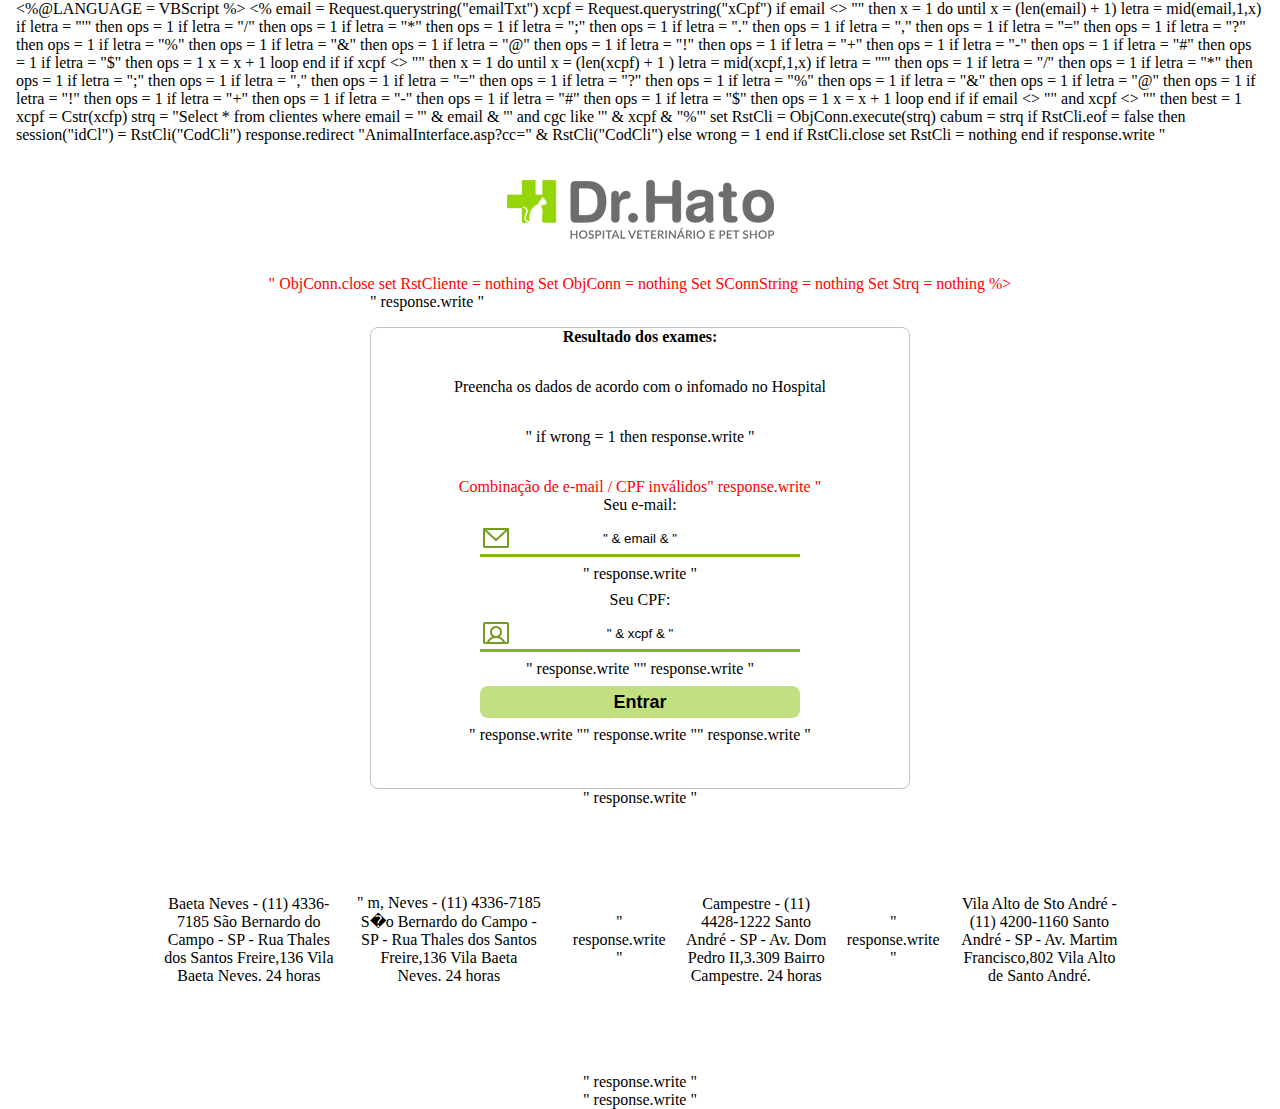
<file: testes.html>
<!DOCTYPE html>
<html lang="en">
<head>
    <meta charset="UTF-8">
    <meta http-equiv="X-UA-Compatible" content="IE=edge">
    <meta name="viewport" content="width=device-width, initial-scale=1.0">
    <link rel="stylesheet" href="CentralDeExames.css">
    <title>Exames Veterinarios</title>
</head>
<body>
    <main>
        <%@LANGUAGE = VBScript %><!--#include file="banco5.asp"-->
<%

email = Request.querystring("emailTxt")
xcpf = Request.querystring("xCpf")

if email <> "" then
   x = 1
   do until x = (len(email) + 1)
      letra = mid(email,1,x)
      if letra = "'" then ops = 1
      if letra = "/" then ops = 1
      if letra = "*" then ops = 1
      if letra = ";" then ops = 1
      if letra = "." then ops = 1
      if letra = "," then ops = 1
      if letra = "=" then ops = 1
      if letra = "?" then ops = 1
      if letra = "%" then ops = 1
      if letra = "&" then ops = 1
      if letra = "@" then ops = 1
      if letra = "!" then ops = 1
      if letra = "+" then ops = 1
      if letra = "-" then ops = 1
      if letra = "#" then ops = 1
      if letra = "$" then ops = 1
      x = x + 1
   loop
end if

if xcpf <> "" then
   x = 1
   do until x = (len(xcpf) + 1 )
      letra = mid(xcpf,1,x)
      if letra = "'" then ops = 1
      if letra = "/" then ops = 1
      if letra = "*" then ops = 1
      if letra = ";" then ops = 1
      if letra = "," then ops = 1
      if letra = "=" then ops = 1
      if letra = "?" then ops = 1
      if letra = "%" then ops = 1
      if letra = "&" then ops = 1
      if letra = "@" then ops = 1
      if letra = "!" then ops = 1
      if letra = "+" then ops = 1
      if letra = "-" then ops = 1
      if letra = "#" then ops = 1
      if letra = "$" then ops = 1
      x = x + 1
   loop
end if

if email <> "" and xcpf <> "" then
   best = 1
   xcpf = Cstr(xcfp)
   strq = "Select * from clientes where email = '" & email & "'  and cgc like '" & xcpf & "%'"
   set RstCli = ObjConn.execute(strq)
   cabum = strq

   if RstCli.eof = false then
      session("idCl") = RstCli("CodCli")
      response.redirect "AnimalInterface.asp?cc=" & RstCli("CodCli")
   else
      wrong = 1
   end if
   RstCli.close
   set RstCli = nothing
end if

response.write "<div class="Layout"  border=0 width=800 class=style9>"
response.write "<header ><img src="logoPadronizada.png"></img></header>"
response.write "<div class="HeaderContainer"><p>Baeta Neves - (11) 4336-7185 São Bernardo do Campo - SP - Rua Thales dos Santos Freire,136 Vila Baeta Neves. 24 horas</p>"                                                                                                                             m, Neves - (11) 4336-7185 S�o Bernardo do Campo - SP - Rua Thales dos Santos Freire,136 Vila Baeta Neves. 24 horas</p>"
response.write "<p>Campestre - (11) 4428-1222 Santo André - SP - Av. Dom Pedro II,3.309 Bairro Campestre. 24 horas</p>"
response.write "<p>Vila Alto de Sto André - (11) 4200-1160 Santo André - SP - Av. Martim Francisco,802 Vila Alto de Santo André.</p></div>"

response.write "<form action=centraldeexames.asp method=Get>"
response.write " <div class="infoContent"><strong>Resultado dos exames:  </strong>  <span>Preencha os dados de acordo com o infomado no Hospital</span>"
if wrong = 1 then response.write "<tr><td colspan=2 div align=center><br><font color=#FF0000>Combinação de e-mail / CPF inválidos</td></tr>"

response.write "<div class="loginContent"><label for="emailTxt">Seu e-mail:</label><div class="inputContainer"><img src="EnvelopeSimple.png" alt=""><input  type=text name=emailTxt value='" & email & "'  placeholder="Seu e-mail"></div>"
response.write "<label for="xCpf">Seu CPF:</label><div class="inputContainer"><img src="UserRectangle.png" alt=""><input name=xCpf size=20 class=style9 type=text onKeyUp=m_CPF(); value='" & xcpf & "'  placeholder="Seu cpf"></div>"
response.write "<tr><td colspan=2 height=3 bgcolor=#f9f9f9 div align=left></td></tr>"
response.write "<button  type=submit name=submit >Entrar</button>"
response.write "</form><tr><td height=18 background=../graphics/BkgGray.jpg colspan=2 div align=right></td></tr>"
response.write "</form><tr><td colspan=2 height=40 bgcolor=#f9f9f9></td></tr>"
response.write "</div > </div> "

ObjConn.close
set RstCliente = nothing
Set ObjConn = nothing
Set SConnString = nothing
Set Strq = nothing
%>
    </main>
</body>
<!-- 
<footer  id="footerContent" class="footerContent">
        <h3>Copyright - 2023 Dr.Hato  todos os direitos reservados ©</h3>
        <div class="socialLinks">
           <img src="insta.png" alt="instagram">
           <img src="facebook.png" alt="facebook">
           <img src="whatsapp.png" alt="whatsapp">
        </div>
</footer>
-->
</html>
</file>
<file: CentralDeExames.css>
* {
    background-color: white;
    box-sizing:  border-box;
    padding: 0;
    margin: 0;
    text-decoration: none;

}

 main{
        margin-left: 1rem;
        margin-right: 1rem;
        height: 100vh;
    }

    header img {
        background: transparent;
    }

    input:focus {
        outline: none;
    }

    header {
        order: 1;
    }
 
    
.Layout {
    display: flex;
    flex-direction: column-reverse;
    align-items: center;
}

.HeaderContainer {
    display: flex;
    text-align: center;
    

    gap: 1rem;
    padding: 1rem;
    align-items: center;
    height: 16.65rem;
    width: 80%;

    justify-content: space-evenly;
    font-size: 16px;

}

.adressContainerBaeta {
    display: flex;
    flex-direction: column;
    align-items: center;
    width: 180px;

}

.adressContainerBaeta p {
    font-size: 14px;
    font-weight: bold;
    color: #689012;
    margin-top: 1rem;
}

.adressContainerSantoAndreOne {
    display: flex;
    align-items: center;
    flex-direction: column;
    width: 180px;
}

.adressContainerSantoAndreOne p {
    font-size: 14px;
    font-weight: bold;
    color: #689012;
    margin-top: 1rem;
}

.adressContainerSantoAndreTwo {
    display: flex;
    align-items: center;
    flex-direction: column;
    width: 180px;
}

.adressContainerSantoAndreTwo p {
    font-size: 14px;
    font-weight: bold;
    color: #689012;
    margin-top: 1rem;
}



.infoContent {
    display: flex;
    flex-direction: column;
    align-items: center;
    margin-top: 1rem;
    gap: 2rem;

    width: 33.75rem;
    height: 28.85rem;
    border: 1px solid rgb(203, 191, 191);
    border-radius: 8px;
}

.infoContent h4 {
    color: red;
    font-weight: bold;
}
.loginContent {
    display: flex;
    align-items: center;
    flex-direction: column;
    align-content: center;
    align-items: center;
    color: black;
    gap: 0.5rem;
   

}

.loginContent input {
    width: 20rem;
    height: 2rem;
    padding: 1rem;

    text-align: center;
    border: none;
    border-bottom: 3px solid #86B71F;
}




.loginContent button {
    width: 20rem;
    height: 2rem;
    font-size: 18px;
    font-weight: bold;
    color: black;

    border: none;
    background-color: #C2E082;
    border-radius: 8px;
    transition: all 0.2s;
}

.loginContent button:hover {
    filter: brightness(0.9);
}

.inputContainer  {
position: relative;
}
.inputContainer img  {
    position: absolute;
    background: transparent;
   }

#footerContent {
    height: 5.25rem;
    width: 100%;

    display: flex;
    justify-content: space-between;
    text-align: center;
    align-items: center;

    padding-right: 1.5rem;
    padding-left: 1.5rem;

    color: black;

}



#footerContent, h3, img,  .socialLinks {
    background-color: #C2E082;
    display: flex;
    justify-content: space-between;
    gap: 2rem;

}


@media only screen and (max-width: 440px) {
    .Layout {
        display: flex;
        flex-direction: column-reverse;
        align-items: center;
        margin-left: 1.25rem;
        margin-right: 1.25rem;
    }
    
    header {
        order: 1;
    }
    main{
 
    height: 100%;
    align-items: center;

    margin-left: 1.25rem;
    margin-right: 1.25rem;
    }

    .HeaderContainer {
        display: flex;
        height: 100%;
        flex-direction: column;
        align-items: center;
        font-size: 0.875rem;
    }



    .infoContent {
        display: flex;
        flex-direction: column;
        align-items: center;
        margin-top: 1rem;
        gap: 2rem;
        
        width: 100%;
        height: 100vh;
       
    }

    .infoContent h4 {
        color: red;
        font-weight: bold;
    }

    
    .loginContent {
        display: flex;
     
        flex-direction: column;
        align-content: center;
        align-items: center;
       
        color: black;
        gap: 0.5rem;
    }

    .loginContent input {
        width: 100%;
        height: 2rem;
        padding: 1rem;
    
        text-align: center;
        border: none;
        border-bottom: 3px solid #86B71F;
    }
    

    .loginContent button {
        width: 80%;
        height: 2rem;
        font-size: 18px;
        font-weight: bold;
        color: black;
    
        border: none;
        background-color: #C2E082;
        border-radius: 8px;
        transition: all 0.2s;
    }
    
    .loginContent button:hover {
        filter: brightness(0.9);
    }
    
    .inputContainer  {
    position: relative;
    }
    .inputContainer img  {
        position: absolute;
        background: transparent;
       }


  }
</file>
